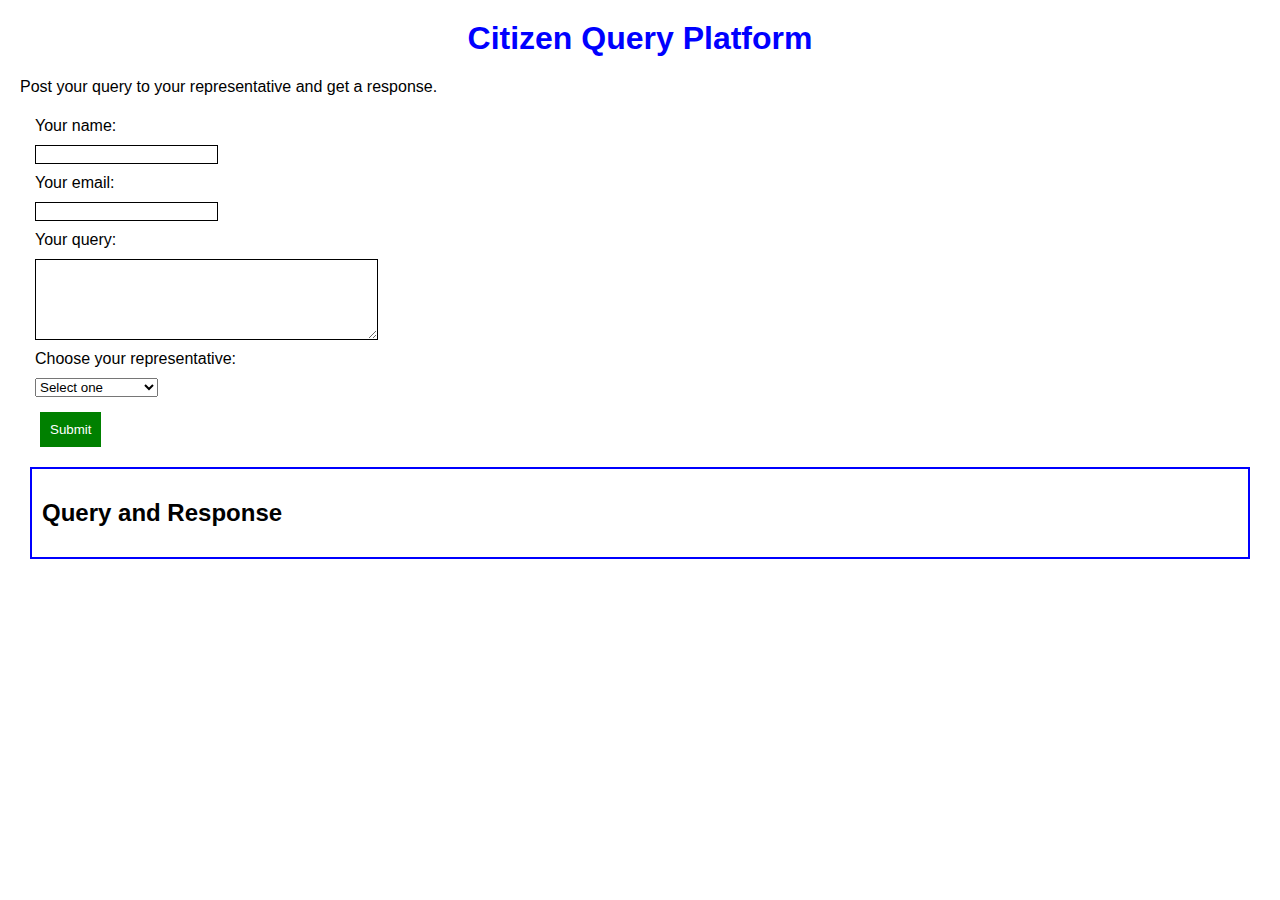
<file: postquery.html>
<!-- HTML code -->
<html>
<head>
  <title>Citizen Query Platform</title>
  <!-- Link to the external CSS file -->
  <link rel="stylesheet" href="postquery.css">
    
  </head>
<body>
  <h1>Citizen Query Platform</h1>
  <p>Post your query to your representative and get a response.</p>
  <!-- Form for the user input -->
  <form id="query-form">
    <label for="name">Your name:</label>
    <input type="text" id="name" name="name" required>
    <label for="email">Your email:</label>
    <input type="email" id="email" name="email" required>
    <label for="query">Your query:</label>
    <textarea id="query" name="query" rows="5" cols="40" required></textarea>
    <label for="representative">Choose your representative:</label>
    <select id="representative" name="representative" required>
      <option value="">Select one</option>
      <option value="regional">Regional Council</option>
      <option value="district">District Council</option>
      <option value="parliamentarian">Parliamentarian</option>
    </select>
    <button type="submit" id="submit-button">Submit</button>
  </form>
  <!-- Display area for the query and response -->
  <div id="display-area">
    <h2>Query and Response</h2>
    <p id="query-display"></p>
    <p id="response-display"></p>
  </div>
  <script src="postquery.js"></script>
</body>
</html>
</file>
<file: postquery.css>
/* CSS code */
/* Style for the body element */
body {
    font-family: Arial, sans-serif;
    margin: 20px;
  }
  
  /* Style for the h1 element */
  h1 {
    color: blue;
    text-align: center;
  }
  
  /* Style for the form element */
  form {
    display: flex;
    flex-direction: column;
    align-items: flex-start;
    margin: 10px;
  }
  
  /* Style for the label elements */
  label {
    margin: 5px;
  }
  
  /* Style for the input and textarea elements */
  input, textarea {
    margin: 5px;
    border: 1px solid black;
  }
  
  /* Style for the select element */
  select {
    margin: 5px;
  }
  
  /* Style for the button element */
  button {
    margin: 10px;
    padding: 10px;
    background-color: green;
    color: white;
    border: none;
    cursor: pointer;
  }
  
  /* Style for the display area element */
  #display-area {
    margin: 10px;
    border: 2px solid blue;
    padding: 10px;
  }
  
  /* Style for the query display element */
  #query-display {
    font-style: italic;
}

/* Style for the response display element */
#response-display {
  font-weight: bold;
}
</file>
